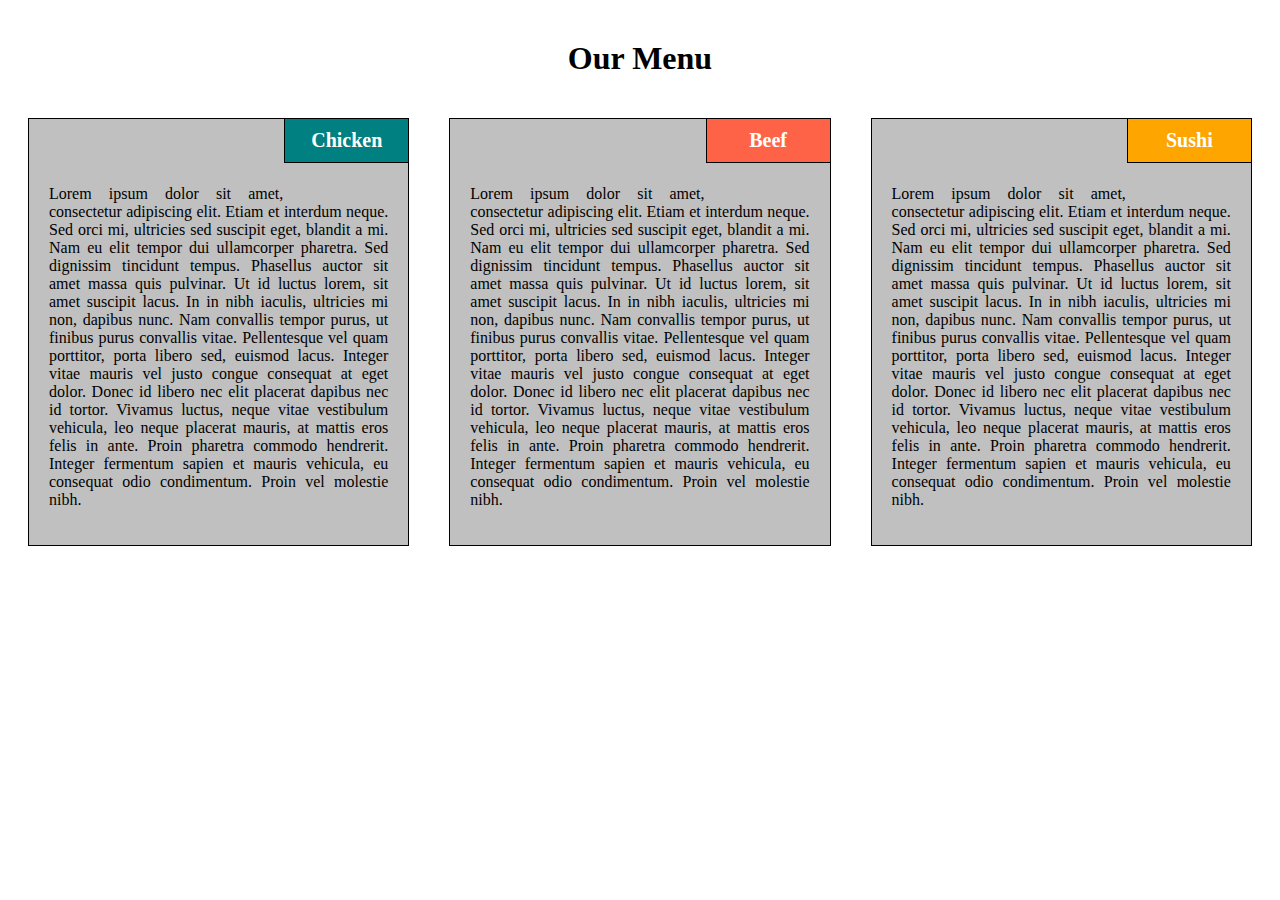
<file: assignment2/mod-2-assignment.html>
<!DOCTYPE html>
<html>
<head>
<meta charset="utf-8">
<meta name="viewport" content="width=device-width, initial-scale=1">
<title>Our Menu</title>
<link rel="stylesheet" type="text/css" href="styles.css">
</head>
<body>
<h1>Our Menu</h1>
<div class="row">
  <div class="container col-lg-4 col-md-6 col-sm-12">
  	<section>
      <h2 id="chicken">Chicken</h2>
      <p>Lorem ipsum dolor sit amet, consectetur adipiscing elit. Etiam et interdum neque. Sed orci mi, ultricies sed suscipit eget, blandit a mi. Nam eu elit tempor dui ullamcorper pharetra. Sed dignissim tincidunt tempus. Phasellus auctor sit amet massa quis pulvinar. Ut id luctus lorem, sit amet suscipit lacus. In in nibh iaculis, ultricies mi non, dapibus nunc. Nam convallis tempor purus, ut finibus purus convallis vitae. Pellentesque vel quam porttitor, porta libero sed, euismod lacus. Integer vitae mauris vel justo congue consequat at eget dolor. Donec id libero nec elit placerat dapibus nec id tortor. Vivamus luctus, neque vitae vestibulum vehicula, leo neque placerat mauris, at mattis eros felis in ante. Proin pharetra commodo hendrerit. Integer fermentum sapien et mauris vehicula, eu consequat odio condimentum. Proin vel molestie nibh.</p>
    </section>
  </div>
  <div class="container col-lg-4 col-md-6 col-sm-12">
    <section>
      <h2 id="beef">Beef</h2>
      <p>Lorem ipsum dolor sit amet, consectetur adipiscing elit. Etiam et interdum neque. Sed orci mi, ultricies sed suscipit eget, blandit a mi. Nam eu elit tempor dui ullamcorper pharetra. Sed dignissim tincidunt tempus. Phasellus auctor sit amet massa quis pulvinar. Ut id luctus lorem, sit amet suscipit lacus. In in nibh iaculis, ultricies mi non, dapibus nunc. Nam convallis tempor purus, ut finibus purus convallis vitae. Pellentesque vel quam porttitor, porta libero sed, euismod lacus. Integer vitae mauris vel justo congue consequat at eget dolor. Donec id libero nec elit placerat dapibus nec id tortor. Vivamus luctus, neque vitae vestibulum vehicula, leo neque placerat mauris, at mattis eros felis in ante. Proin pharetra commodo hendrerit. Integer fermentum sapien et mauris vehicula, eu consequat odio condimentum. Proin vel molestie nibh.</p>
  </section>
  </div>
  <div class="container col-lg-4 col-md-12 col-sm-12">
    <section>
    <h2 id="sushi">Sushi</h2>
    <p>Lorem ipsum dolor sit amet, consectetur adipiscing elit. Etiam et interdum neque. Sed orci mi, ultricies sed suscipit eget, blandit a mi. Nam eu elit tempor dui ullamcorper pharetra. Sed dignissim tincidunt tempus. Phasellus auctor sit amet massa quis pulvinar. Ut id luctus lorem, sit amet suscipit lacus. In in nibh iaculis, ultricies mi non, dapibus nunc. Nam convallis tempor purus, ut finibus purus convallis vitae. Pellentesque vel quam porttitor, porta libero sed, euismod lacus. Integer vitae mauris vel justo congue consequat at eget dolor. Donec id libero nec elit placerat dapibus nec id tortor. Vivamus luctus, neque vitae vestibulum vehicula, leo neque placerat mauris, at mattis eros felis in ante. Proin pharetra commodo hendrerit. Integer fermentum sapien et mauris vehicula, eu consequat odio condimentum. Proin vel molestie nibh.</p>
  </section>
  </div>
</div>
</body>
</html>
</file>
<file: assignment2/styles.css>
* {
  box-sizing: border-box;
  font-family: calibri;
}
h1 {
  margin-top: 40px;
  text-align: center;
}
.container {
  border: none;
  padding: 20px;
  float: left;
}
section {
  background-color: silver;
  border: 1px solid black;
}
h2 {
  text-align: center;
  border: 1px solid black;
  font-size: 20px;
  color: white;
  position: relative;
  width: 125px;
  left: 1px;
  bottom: 17px;
  float: right;
  padding: 10px;
  border-top: none;
}
p{
  text-align: justify; 
  border: none;
  padding: 50px 20px 20px 20px;
}
#beef {
  background-color: tomato;
}
#chicken {
  background-color: teal;
}
#sushi {
  background-color: orange;
}

/* Simple Responsive Framework. */
.row {
  width: 100%;
}
/*Desktop Devices */
@media (min-width: 992px) {
  .col-lg-4 {
    width: 33.33%;
  }
}
/* Tablet Devices */
@media (min-width: 768px) and (max-width: 991px) {
  .col-md-6 {
    width: 50%;
  }
  .col-md-12 {
    width: 100%;
  }
}
/* Mobile Devices*/
@media (max-width: 767px) {
  .col-sm-12 {
    width: 100%;
  }
}
</file>
